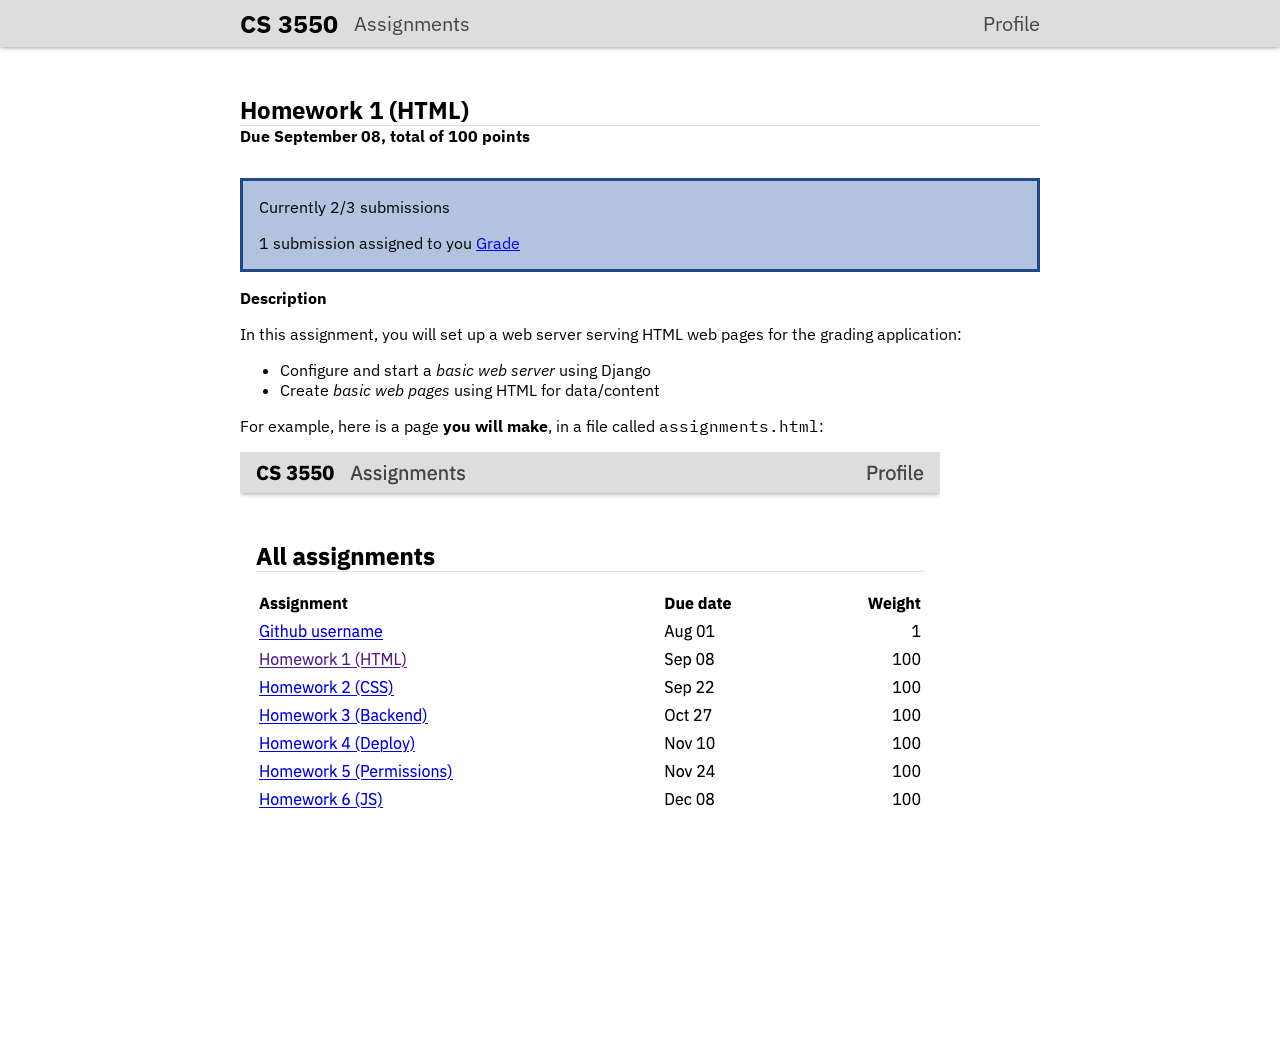
<file: static/assignment.html>
<!doctype html>
<meta charset="UTF-8">
<title>Assignment 1 (HTML) - CS 3550</title>
<link rel="icon" href="/static/favicon.ico" type="image/x-icon">
<link rel="stylesheet" type="text/css" href="/static/main.css">

<nav>
    <div>
        <h1>CS 3550</h1>
        <a href="index.html">Assignments</a>
        <a href="profile.html" title="View all assignments assigned to you">Profile</a>
    </div>
</nav>

<header>
    <h1>Homework 1 (HTML)</h1>
    <h2>Due September 08, total of 100 points</h2>
</header>

<main>
    <div class="action_box">
        <p>Currently 2/3 submissions</p>
        <p>1 submission assigned to you <a href="submissions.html" title="Grade submissions">Grade</a></p>
    </div>
    <h2>Description</h2>
    <p>In this assignment, you will set up a web server serving HTML web pages for the grading application:</p>
    <ul>
        <li>Configure and start a <em>basic web server</em> using Django</li>
        <li>Create <em>basic web pages</em> using HTML for data/content</li>
    </ul>
    <p>For example, here is a page <strong>you will make</strong>, in a file called <code>assignments.html</code>:</p>
    <img src="/static/assignments.png" alt="screenshot of assignments web page with list of all assignments, their due dates, and grade weights">
</main>
</file>
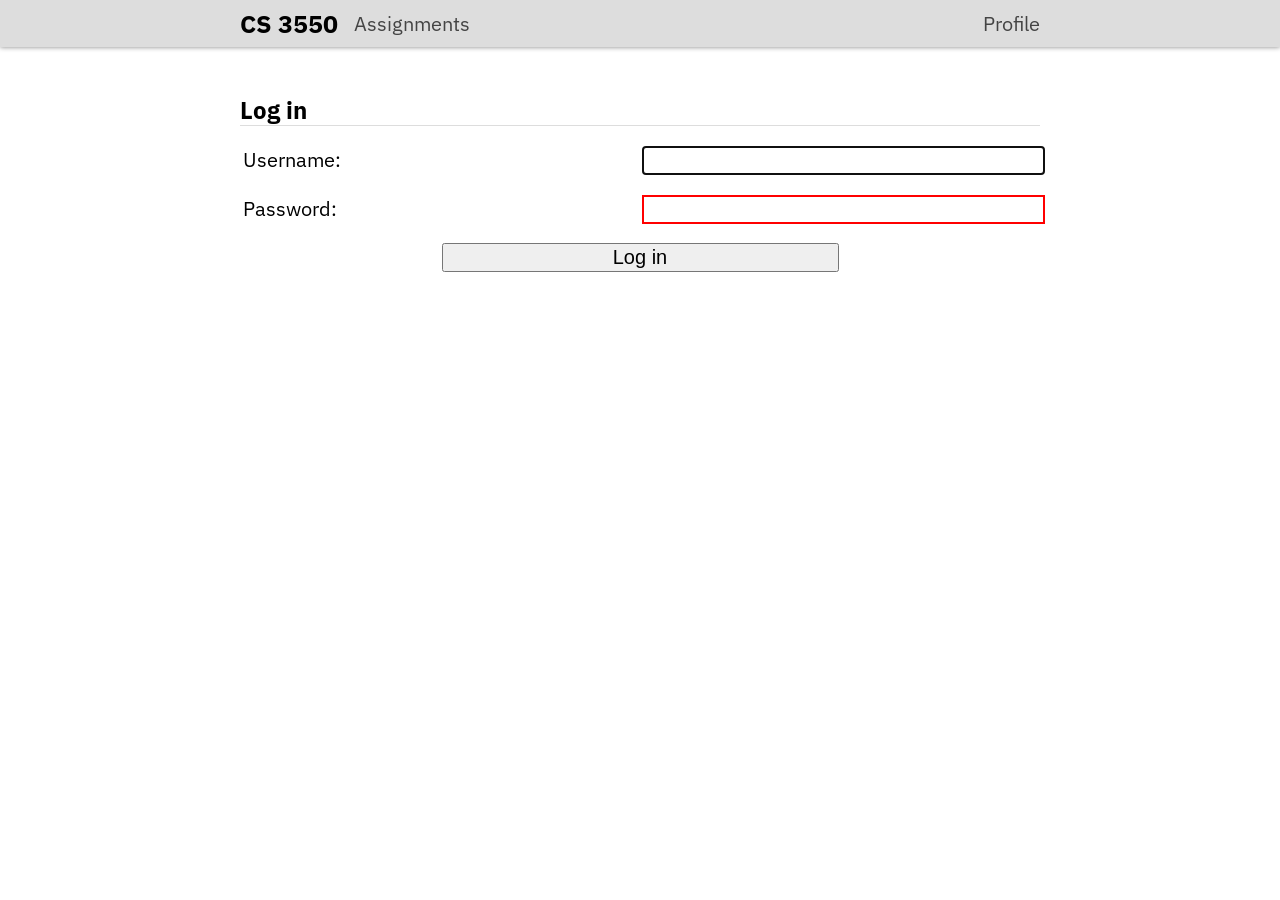
<file: static/login.html>
<!doctype html>
<meta charset="UTF-8">
<title>Assignment 1 (HTML) - CS 3550</title>
<link rel="icon" href="/static/favicon.ico" type="image/x-icon">
<link rel="stylesheet" type="text/css" href="/static/main.css">

<nav>
    <div>
        <h1>CS 3550</h1>
        <a href="index.html">Assignments</a>
        <a href="profile.html" title="View all assignments assigned to you">Profile</a>
    </div>
</nav>

<header>
    <h1>Log in</h1>
</header>

<main>
    <form action="profile.html" method="post" class="login">
        <table>
            <tbody>
                <tr>
                    <td><label for="username">Username:</label></td>
                    <td class="login_input"><input id="username" name="username" tabindex="1" autofocus required></td>
                </tr>
                <tr>
                    <td><label for="password">Password:</label></td>
                    <td class="login_input"><input id="password" type="password" name="password" tabindex="2" required></td>
                </tr>
            </tbody>
            <tfoot>
                <tr>
                    <td colspan="2"><button type="submit" tabindex="3">Log in</button></td>
                </tr>
            </tfoot>
        </table>
    </form>
</main>
</file>
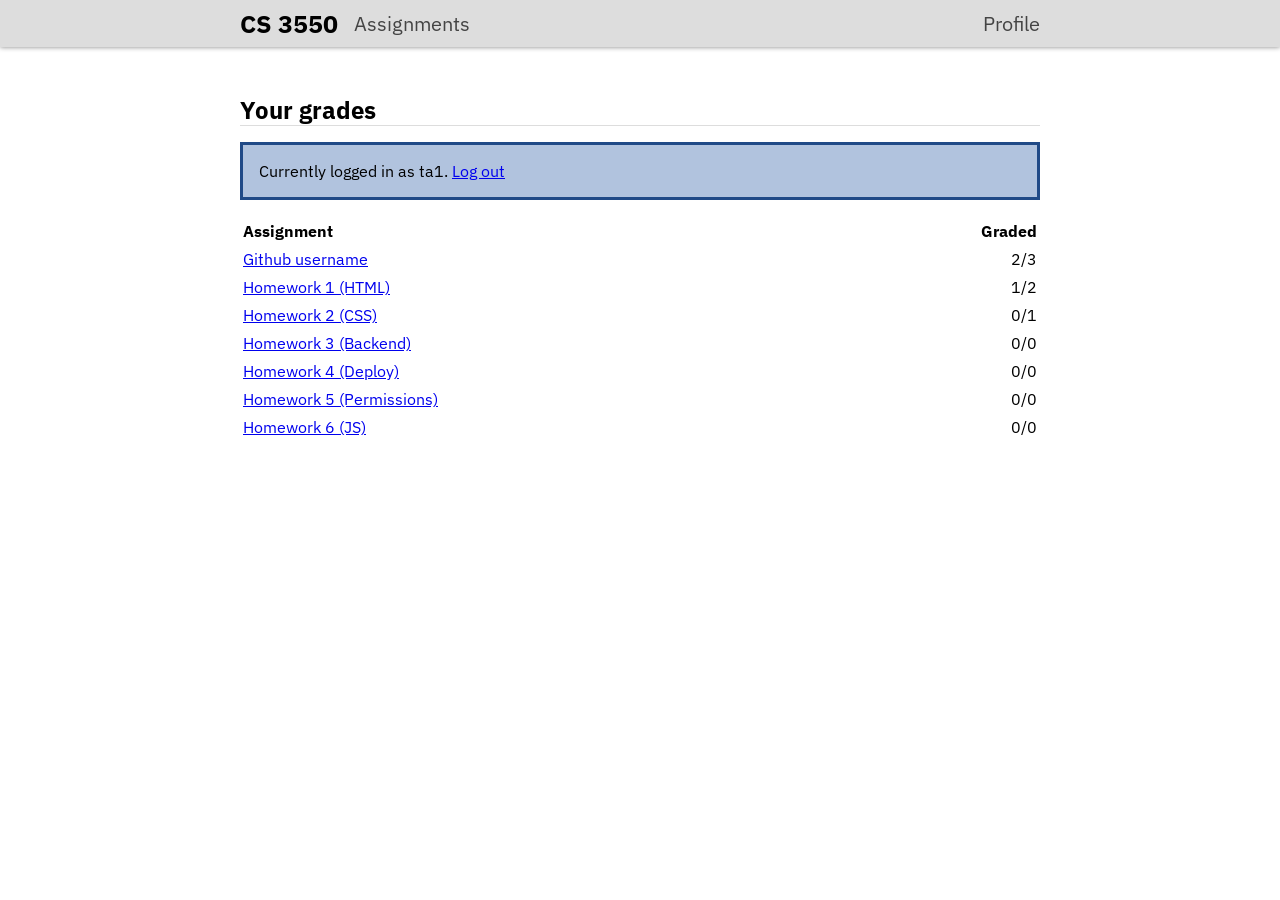
<file: static/profile.html>
<!doctype html>
<meta charset="UTF-8">
<title>Assignment 1 (HTML) - CS 3550</title>
<link rel="icon" href="/static/favicon.ico" type="image/x-icon">
<link rel="stylesheet" type="text/css" href="/static/main.css">

<nav>
    <div>
        <h1>CS 3550</h1>
        <a href="index.html">Assignments</a>
        <a href="profile.html" title="View all assignments assigned to you">Profile</a>
    </div>
</nav>

<header>
    <h1>Your grades</h1>
</header>

<main>
    <div class="action_box">
        <p>Currently logged in as ta1. <a href="login.html" role="button">Log out</a></p>
    </div>
    <table>
        <thead>
            <tr>
                <th>Assignment</th>
                <th class="col_num">Graded</th>
            </tr>
        </thead>
        <tbody>
            <tr>
                <td><a href="assignment.html">Github username</td>
                <td class="col_num">2/3</td>
            </tr>
            <tr>
                <td><a href="assignment.html">Homework 1 (HTML)</td>
                <td class="col_num">1/2</td>
            </tr>
            <tr>
                <td><a href="assignment.html">Homework 2 (CSS)</td>
                <td class="col_num">0/1</td>
            </tr>
            <tr>
                <td><a href="assignment.html">Homework 3 (Backend)</td>
                <td class="col_num">0/0</td>
            </tr>
            <tr>
                <td><a href="assignment.html">Homework 4 (Deploy)</td>
                <td class="col_num">0/0</td>
            </tr>
            <tr>
                <td><a href="assignment.html">Homework 5 (Permissions)</td>
                <td class="col_num">0/0</td>
            </tr>
            <tr>
                <td><a href="assignment.html">Homework 6 (JS)</td>
                <td class="col_num">0/0</td>
            </tr>
        </tbody>
    </table>
</main>
</file>
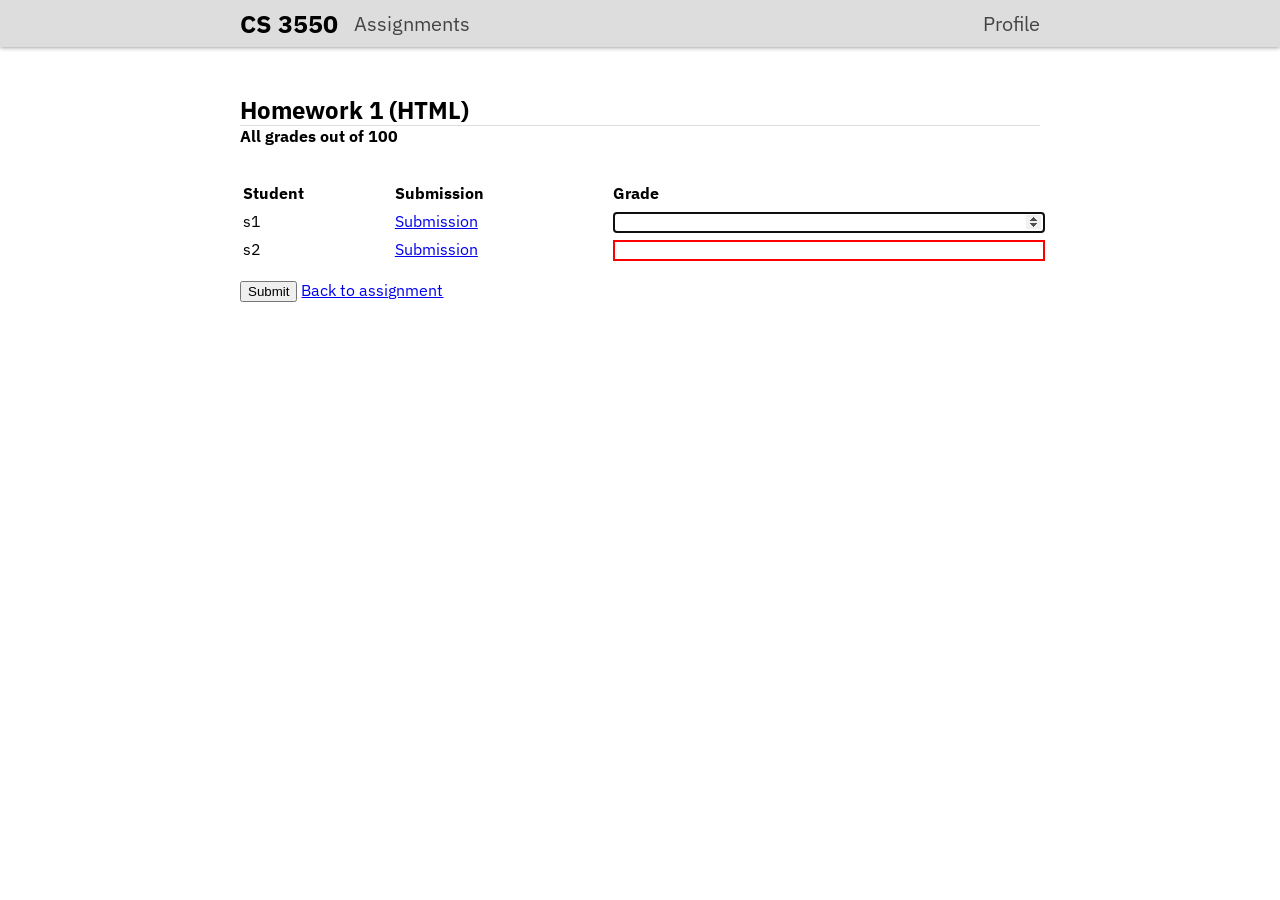
<file: static/submissions.html>
<!doctype html>
<meta charset="UTF-8">
<title>Assignment 1 (HTML) - CS 3550</title>
<link rel="icon" href="/static/favicon.ico" type="image/x-icon">
<link rel="stylesheet" type="text/css" href="/static/main.css">

<nav>
    <div>
        <h1>CS 3550</h1>
        <a href="index.html">Assignments</a>
        <a href="profile.html" title="View all assignments assigned to you">Profile</a>
    </div>
</nav>

<header>
    <h1>Homework 1 (HTML)</h1>
    <h2>All grades out of 100</h2>
</header>

<main>
    <form action="submissions.html" method="post">
        <table>
            <thead>
                <tr>
                    <th>Student</th>
                    <th>Submission</th>
                    <th>Grade</th>
                </tr>
            </thead>
            <tbody>
                <tr>
                    <td><label for="grade_s1">s1</label></td>
                    <td><a href="#">Submission</a></td>
                    <td><input type="number" id="grade_s1" name="grade_s1" tabindex="1" autofocus required></td>
                </tr>
                <tr>
                    <td><label for="grade_s2">s2</label></td>
                    <td><a href="#">Submission</a></td>
                    <td><input type="number" id="grade_s2" name="grade_s2" tabindex="2" required></td>
                </tr>
            </tbody>
        </table>
        <button type="submit" tabindex="3">Submit</button>
        <a href="assignment.html">Back to assignment</a>
    </form>
</main>
</file>
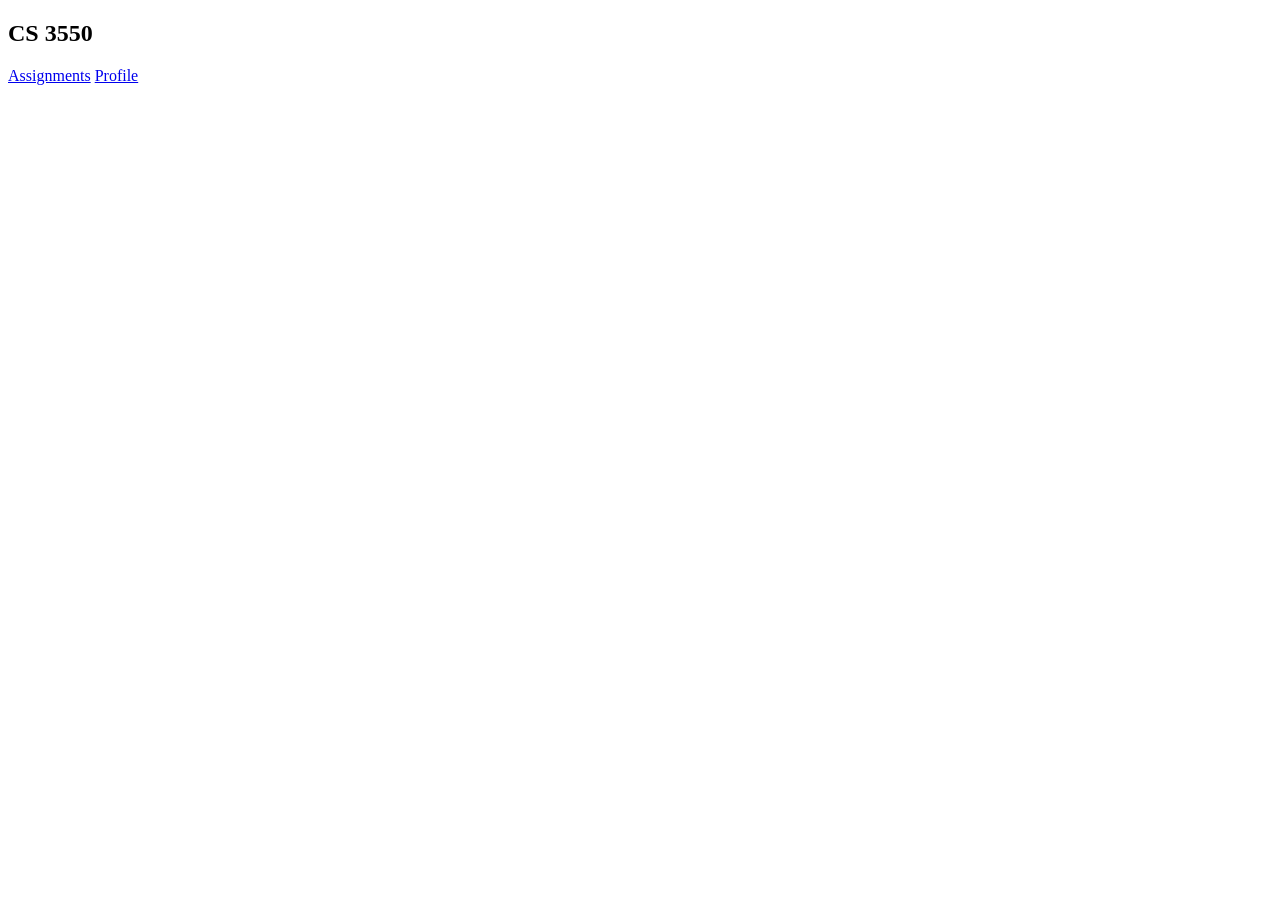
<file: grades/templates/header.html>
<!doctype html>
<title>{{ title }}</title>
<script type=module src="/static/main.js"></script>

<nav>
    <div>
        <h1>CS 3550</h1>
        <a href="/">Assignments</a>
        <a href="/profile/" title="View all assignments assigned to you">Profile</a>
    </div>
</nav>
</file>
<file: static/main.css>
/* Phase 2: Typography */
@import url('https://fonts.googleapis.com/css2?family=IBM+Plex+Sans:ital,wght@0,100;0,400;0,700;1,400&display=swap');
@import url('https://fonts.googleapis.com/css2?family=IBM+Plex+Mono:wght@100;400&display=swap');

body {
    font-family: "IBM Plex Sans", sans-serif;
    line-height: 1.25;
}
code {
    font-family: "IBM Plex Mono", monospace;
}

table {
    line-height: 1.5;
}

nav {
    font-size: 125%;
}
nav a {
    color: #444;
}
nav h1 {
    font-size: 125%;
    font-weight: 700;
}

header h1 {
    font-size: 150%;
}
h2 {
    font-size: 100%;
}

.login label, .login input, .login button {
    font-size: 125%;
}

/* Phase 3: Styling Links, Forms, and Tables */
nav a {
    text-decoration: none;
}
nav a:hover {
    text-decoration: underline;
}

main table {
    width: 100%;
}
.col_num {
    text-align: right;
}
table th {
    text-align: left;
}

.login td {
    padding-bottom: 1rem;
    width: 50%;
}
.login_input {
    text-align: right;
}
.login tfoot {
    text-align: center;
}
input, .login label {
    width: 100%;
}
.login button {
    width: 50%;
}

/* Phase 4: Borders, backgrounds, and whitespace */
html, body {
    margin: 0;
    padding: 0;
}

nav {
    background-color: #ddd;
    box-shadow: 0 0 5px gray;
    margin-bottom: 3rem;
}
nav h1 {
    color: black;
    /* it's already bolded from phase 2 */
}
nav a {
    color: #444;
    font-weight: 400;
}

.action_box {
    background-color: #b1c3de;
    border: 3px solid #204a87;
    padding: 0 1rem;
}

nav div {
    padding: 0.5rem 1rem;
}
nav h1, nav a{
    padding: 0;
    margin: 0;
}
header, main {
    margin: 0rem 1rem;
}

main p, main ul {
    margin-bottom: 1rem;
}
main h2, main table, .action_box {
    margin: 1rem 0rem;
}

header h1 {
    border-bottom: 1px solid #ddd;
    margin: 0;
}
header h2 {
    margin: 0;
    padding-top: 0;
    padding-bottom: 1rem;
}

/* Phase 5: Flexible Box Layout */
nav div {
    display: flex;
    align-items: center;
}
nav h1 {
    margin-right: 1rem;
}
nav a:last-child {
    margin-left: auto;
}

.action_box .assigned-submissions{
    display: flex;
    justify-content: space-between;
}

@media (min-width: 52rem) {
	nav div, header, main {
		width: 50rem;
		margin: 0 auto;
	}
}

/* Homework 4 changes here */
output {
    color: red;
    font-weight: 700;
}
input:invalid {
    border: 2px solid red;
}

/* Homework 5 changes here */
.current_grade td{
    font-weight: 700;
}

/* Homework 6 changes here */
th.sort-column { cursor: pointer; }
th.sort-asc::after { content: " \25b2"; }
th.sort-desc::after { content: " \25bc"; }
</file>
